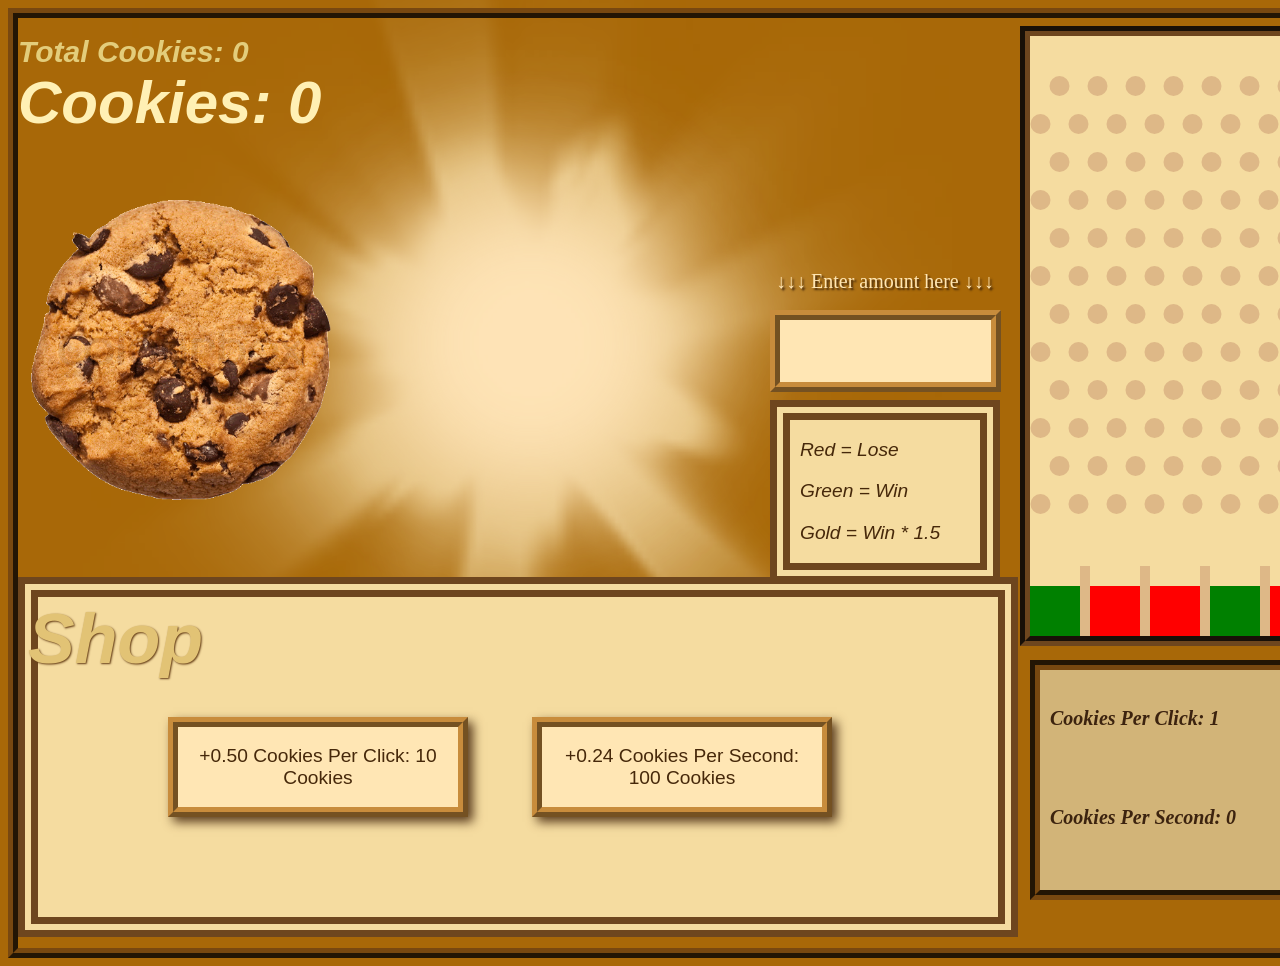
<file: CookieDrop/index.html>
<!DOCTYPE html>
  <html lang="en">
  <head>
      <meta charset="UTF-8">
      <meta name="viewport" content="width=device-width, initial-scale=1.0">
      <title>Cookie Clicker</title>
      <!-- StyleSheets for each half of the game -->
      <link rel="stylesheet" href="./CookieClickerCode/CSS/stylesCookieClicker.css">
      <link rel="stylesheet" href="./PlinkoCode/CSS/stylesPlinko.css">

      <style id="body">
          body
          {
              background-color: rgb(168, 104, 8);
              width: 1430px;
              height: 930px;
              border: ridge 10px rgb(120, 72, 16)
          }
      </style>
      
      
  </head>
  <body id="body">
  <!-- Cookie Clicker content -->
      <div id="CookieClickerContent">
          <h2 id="cookiesOutput">Cookies: 0</h2>
          <h2 id="cookiesTotal">Cookies: 0</h2>

          <div id="Stats">
              <h4 id="cpcOutput">Cookies Per Click: 1</h4>
              <br>
              <h4 id="cpsOutput">Cookies Per Second: 0</h4>
          </div>

          <div class="cookieWrap">
              <img src="./CookieClickerCode/images/cookie.png" id="cookiePicture">
          </div>

          <div class="gloweffects">
              <img src="./CookieClickerCode/images/GJ_ParticleSheet-uhd2.png" alt="" id="glow1">
              <img src="./CookieClickerCode/images/GJ_ParticleSheet-uhd.png" alt="" id="glow2">
          </div>

          <br>

          <h2 id="ShopText">Shop</h2>
              <div id="shopButtons">
                  <button id="upgrade1Button" class="buttons">+0.5 Cookies Per Click: 10 Cookies</button>
                  <button id="upgrade2Button" class="buttons">+0.05 Cookies Per Second: 100 Cookies</button>
              </div>

          <!-- <script src="./CookieClickerCode/cookieClicker.js"> -->
          <!-- </script> -->
      </div>

      <!-- Plinko Content -->
      <div id="PlinkoContent">

          
              <div id="directions">
                  <!-- <p style = "color: white" id = "score">Cookies: 0</p> -->
                  <p>Red = Lose</p>
                  <p>Green = Win</p>
                  <pd>Gold = Win * 1.5</p>
              </div>
              <input type="number" id="ballDropAmount" name="ballDropAmount">
              <p id="EnterText">↓↓↓ Enter amount here ↓↓↓</p>
      

      <canvas id="canvas" width="400" height="600"></canvas>
      <script>
        const canvas = document.getElementById("canvas");
        const ctx = canvas.getContext("2d");

      //ball variables
        const balls = [];
        const ballRadius = 9;
        const gravity = 0.3;

      //peg variables
        const pegs = [];
        const pegRadius = 10;
        const pegRows = 12;
        const pegCols = 11;
        const pegSpacing = 38;

        //Score Variables
        var cookieCount = 0;
        cookieCount.toFixed(2);
        var score = document.getElementById("cookiesOutput");
        var typedAmount = 1;
        var type = 1;



        //Inner wall list to store the x and y variables
        const walls = [];

        

        //creates the pegs going by each row and collom, and creates their x and y values
        for (let row = 0; row < pegRows; row++) {
          for (let col = 0; col < pegCols; col++) {
            const x = col * pegSpacing + (row % 2 === 0 ? pegSpacing / 2 : 0) + 10.5;
            const y = row * pegSpacing + 50;
            pegs.push({ x, y });
          }
        }

        //ball class
        class Ball {
          //the constructor for the initial x and y value of the ball along with the velocity x and velocity y
          constructor(x, y) {
            this.x = x;
            this.y = y;
            this.vx = 0;
            this.vy = 0;
          }
          //update the balls gravity and the x and y value by the velocity along with collision factors
          update() {
          //bounce level
          const restitution = Math.floor(Math.random() + 2.1); 


          //updates the ball if it needs to be destroyed
            if (this.y > 550) {
              this.toDelete = true;
            }

            

            
            this.vy += gravity;
            this.x += this.vx;
            this.y += this.vy;

            //stops the ball from going past the wall and allows the ball to slightly bounce off the wall
            if (this.x - ballRadius < 0 || this.x + ballRadius > canvas.width) {
              this.vx *= -restitution;
              this.x = Math.max(ballRadius, Math.min(this.x, canvas.width - ballRadius));
            }

            

          //creates the collision with the pegs
            for (const peg of pegs) {
              const dx = this.x - peg.x;
              const dy = this.y - peg.y;
              const distance = Math.sqrt(dx * dx + dy * dy);

              if (distance < ballRadius + pegRadius) {
                
                const angle = Math.atan2(dy, dx);
                this.vx += Math.cos(angle) * restitution;
                this.vy += Math.sin(angle) * restitution;

              
                const overlap = ballRadius + pegRadius - distance;
                this.x += Math.cos(angle) * overlap;
                this.y += Math.sin(angle) * overlap;
              }
            }

            //creates the collision with the inner walls
            for (const wall of walls)
            {
              const wx = this.x - wall.x;
              const wy = this.y - wall.y;
              const dist = Math.sqrt(wx * wx + wy * wy);

              if (this.x + ballRadius > wall.x && this.x + ballRadius < this.x + 10 && this.y + ballRadius > wall.y && this.y + ballRadius < wall.y + 70)
            {
              if (this.x - ballRadius < wall.x || this.x + ballRadius > wall.x + 10) {
                  this.dx *= -1; 
                }
              if (this.y - ballRadius < wall.y || this.y + ballRadius > wall.y + 10) {
                  this.dy *= -1; 
              }
            }
            } 
            //score check system
            if(this.y >= 550 && this.y <= 557)
            {
              if(this.x >= 0 && this.x <= 55 || this.x >= 175 && this.x <= 235)
            {
                cookieCount+= (type /0.5);
                score.innerText = "Cookies: " + cookieCount.toFixed(2);
                if(cookieCount < 0)
            {
              cookieCount = 0;
              score.innerText = "Cookies: " + cookieCount.toFixed(2);
            }
            }
            else if (this.x >= 56 && this.x <= 176 || this.x >= 236 && this.x <= 355)
            {
              if(cookieCount < 0)
            {
              cookieCount-=(type / 0.8);
              score.innerText = "Cookies: " + cookieCount.toFixed(2);
              if(cookieCount < 0)
            {
              cookieCount = 0;
              score.innerText = "Cookies: " + cookieCount.toFixed(2);
            }
            }
            else{
              cookieCount-=(type * 0.8);
              score.innerText = "Cookies: " + cookieCount.toFixed(2);
              if(cookieCount < 0)
            {
              cookieCount = 0;
              score.innerText = "Cookies: " + cookieCount.toFixed(2);
            }
            }
              
            }
            else if (this.x >= 356 && this.x <= 400){
              if(cookieCount <= 0)
            {
              cookieCount += (type / -1.5);
              score.innerText = "Cookies: " + cookieCount.toFixed(2);
              if(cookieCount < 0)
            {
              cookieCount = 0;
              score.innerText = "Cookies: " + cookieCount.toFixed(2);
            }
            }
            else if (cookieCount == 0){
              cookieCount++;
              score.innerHTML = "Cookies: " + cookieCount.toFixed(2);
              if(cookieCount < 0)
            {
              cookieCount = 0;
              score.innerText = "Cookies: " + cookieCount.toFixed(2);
            }
            }
            else{
              cookieCount += (type * 1.5);
              score.innerText = "Cookies: " + cookieCount.toFixed(2);
              if(cookieCount < 0)
            {
              cookieCount = 0;
              score.innerText = "Cookies: " + cookieCount.toFixed(2);
            }
            }
              
            }
          }
          }
          //draws the balls
          draw() {

            //the main body of the cookie
            ctx.beginPath();
            ctx.arc(this.x, this.y, ballRadius, 0, Math.PI * 2);
            ctx.fillStyle = "#CD853F";
            ctx.fill();
            ctx.closePath();


            //the chocolate chips on the cookie
            //chip 1
            ctx.beginPath();
            ctx.arc(this.x - 3, this.y - 3, ballRadius - 7, 0, Math.PI * 2);
            ctx.fillStyle = "#8B4513";
            ctx.fill();
            ctx.closePath();
            //chip 2
            ctx.beginPath();
            ctx.arc(this.x + 3, this.y - 1, ballRadius - 7, 0, Math.PI * 2);
            ctx.fillStyle = "#8B4513";
            ctx.fill();
            ctx.closePath();
            //chip 3
            ctx.beginPath();
            ctx.arc(this.x - 1, this.y + 4, ballRadius - 7, 0, Math.PI * 2);
            ctx.fillStyle = "#8B4513";
            ctx.fill();
            ctx.closePath();
          }
        }
        //draws the inner walls
        function drawInnerWalls()
        {
          const y = 530;
          for(let i = 50; i <= 350; i+=60)
        {
          const x = i;
          ctx.fillRect(x, y, 10, 70);
          walls.push({x, y});
        }
        }


        //draws the score boxes
        function drawBoxes()
        {
          ctx.fillStyle = "green";
          ctx.fillRect(0, 550, 50, 50);
          ctx.fillStyle = "red"
          ctx.fillRect(60, 550, 50, 50);
          ctx.fillRect(120, 550, 50, 50);
          ctx.fillStyle = "green";
          ctx.fillRect(180, 550, 50, 50);
          ctx.fillStyle = "red"
          ctx.fillRect(240, 550, 50, 50);
          ctx.fillRect(300, 550, 50, 50);
          ctx.fillStyle = "gold"
          ctx.fillRect(360, 550, 50, 50);
        }


        
        
        //draws the pegs
        function drawPegs() {
          for (const peg of pegs) {
            ctx.beginPath();
            ctx.arc(peg.x, peg.y, pegRadius, 0, Math.PI * 2);
            ctx.fillStyle = "burlywood";
            ctx.fill();
            ctx.closePath();
          }
        }


        //the animator funciton for the balls
        function animate() {
          ctx.clearRect(0, 0, canvas.width, canvas.height);
          drawBoxes();
          drawPegs();
          drawInnerWalls();

          for (const ball of balls) {
            ball.update();
            ball.draw();
          }

          requestAnimationFrame(animate);
        }

        //spawns a ball on the x axis of where you click but wil always start at the top
        canvas.addEventListener("click", (e) => {
        if(cookieCount >= 1)
        {
        
          typedAmount = document.getElementById("ballDropAmount");
          type = typedAmount.value;
          if(type <= cookieCount)
        {
          cookieCount -= Number(type);
          score.innerText = "Cookies: " + cookieCount.toFixed(2);
          const rect = canvas.getBoundingClientRect();
          const x = e.clientX - rect.left;
          balls.push(new Ball(x, ballRadius));
        }
        for (let i = balls.length - 1; i >= 0; i--) {
                balls[i].update();

                if (balls[i].toDelete) {
                  balls.splice(i, 1);  // remove the ball
                 }
            }
        }
        });
        //calls the animation function
        animate();




        //cookie clicker code
        // self-explanitory variables

  var cookiesPerClick = 1;
  var cookiesPerSecond = 0 * 10 ;
  var upgrade1Cost = 10;
  var upgrade2Cost = 100;
  var upgradeCPC = 0.5 + cookiesPerSecond / 2;
  var upgradeCPS = 0.05 + cookiesPerClick / 8 * 10;

  //total cookie amount used to scale upgrades when the numbers get very high
  var totalCookieAmount = 0;

  // main function which updates cookies with CPS and updates the upgradeCPC and upgradeCPS values
  var ups = 1000/15
  var timer = setInterval(main, ups)

  function main()
  {
      cookieCount = cookieCount + cookiesPerSecond / 10 

      upgradeCPC = 0.5 + cookiesPerSecond / 1.75 + (totalCookieAmount/300000);
      upgradeCPS = 0.1 + cookiesPerClick / 7 + (totalCookieAmount/300000);

      document.getElementById('upgrade1Button').innerText = "+" + upgradeCPC.toFixed(2) + " Cookies Per Click: " + (Math.round(upgrade1Cost * 100) / 100) + " Cookies"
      document.getElementById('upgrade2Button').innerText = "+" + upgradeCPS.toFixed(2) + " Cookies Per Second: " + (Math.round(upgrade2Cost * 100) / 100) + " Cookies"
      document.getElementById('cookiesOutput').innerText = "Cookies: " + Math.round(cookieCount * 100) / 100;

      totalCookieAmount = totalCookieAmount + cookiesPerSecond
      document.getElementById('cookiesTotal').innerText = "Total Cookies: " + Math.round(totalCookieAmount * 100) / 100;
      
  }

  // Event listener for clicking the cookie
      document.getElementById('cookiePicture').addEventListener('click', function() {
          cookieCount = cookieCount + cookiesPerClick;
          //document.getElementById('cookiesOutput').innerText = "Cookies: " + Math.round(cookieCount * 100) / 100;
          totalCookieAmount = totalCookieAmount + cookiesPerClick
      });

  // Event listener for upgrading the cookies per click
      document.getElementById('upgrade1Button').addEventListener('click', function() {
          if (cookieCount >= upgrade1Cost) {
              cookieCount -= upgrade1Cost;
              cookiesPerClick = cookiesPerClick + 0.5 + cookiesPerSecond/1.75;
              
              upgrade1Cost = upgrade1Cost * 1.05;
              
              document.getElementById('cookiesOutput').innerText = "Cookies: " + Math.round(cookieCount * 100) / 100;
              document.getElementById('cpcOutput').innerText = "Cookies Per Click: " + Math.round(cookiesPerClick * 100) / 100;

              //old method for cost
              //document.getElementById('upgrade1Cost').innerText = "Upgrade Cost: " + Math.floor(upgrade1Cost);
          }
      });

      document.getElementById('upgrade2Button').addEventListener('click', function() {
          if (cookieCount >= upgrade2Cost) {
              cookieCount -= upgrade2Cost;
              cookiesPerSecond = cookiesPerSecond + 0.05 + cookiesPerClick/7;
              
              upgrade2Cost = upgrade2Cost * 3.5;
              
              document.getElementById('cookiesOutput').innerText = "Cookies: " + Math.round(cookieCount * 100) / 100;
              document.getElementById('cpsOutput').innerText = "Cookies Per Second: " + Math.round(cookiesPerSecond * 100) / 100;
              
              //old method for cost
              //document.getElementById('upgrade1Cost').innerText = "Upgrade Cost: " + Math.floor(upgrade1Cost);
            
          }
      });

      
      </script>

      </div>
  </body>
  </html>
</file>
<file: CookieDrop/CookieClickerCode/CSS/stylesCookieClicker.css>
/* Static content*/


#CookieClickerContent
{
    align-content: center;
    place-items: center;
    width: 1000px;
    ;
}

#cookiesTotal
{
    position: absolute;
    top: 10px;
    color: rgba(255, 254, 180, 0.676);
    font-style: oblique;
    font-family: 'Gill Sans', 'Gill Sans MT', Calibri, 'Trebuchet MS', sans-serif;
    font-size: 30px
}

#cookiesOutput
{
    color: rgb(255, 240, 180);
    font-style: oblique;
    font-family: 'Gill Sans', 'Gill Sans MT', Calibri, 'Trebuchet MS', sans-serif;
    font-size: 60px
}

#Stats
{
    border: groove 10px rgb(120, 72, 16);
    background-color: rgb(210, 180, 120);
    color: rgb(60, 35, 15);
    font-style: italic;
    position:absolute;
    top: 660px;
    left: 1030px;
    padding: 10px;
    width: 350px;
    height: 200px;
    font-size: 20px;
}

#ShopText
{
    font-size: 70px;
    padding: 10px;
    color: rgb(226, 195, 117);
    text-shadow: 1px 1px 2px rgb(100, 60, 20);
    font-style: oblique;
    font-family: 'Franklin Gothic Medium', 'Arial Narrow', Arial, sans-serif;
}

#shopButtons
{
    border: 20px double rgb(110, 70, 30);
    background-color: rgb(245, 220, 160);
    padding: 100px;
    margin-top: -170px;
}



/* dynamic content */
.buttons
{
    width: 300px;
    height: 100px;
    border: 10px ridge rgb(200, 140, 60);
    background-color: rgb(255, 230, 180);
    text-align: center;
    box-shadow: 5px 5px 10px rgb(90, 60, 30);
    transition: 0.3s ease-in-out;
    flex-direction: column;
    justify-content: center;
    align-items: center;
    padding: 10px;
    margin-right: 30px;
    margin-left: 30px;
    margin-top: 20px;
    color: rgb(70, 40, 10);
    font-family:'Franklin Gothic Medium', 'Arial Narrow', Arial, sans-serif;
    font-size: larger;
}

#glow1
{
   
   position: absolute;
   top: -70px;
   left: 52px;
   width: 900px;
   z-index: -20;
   animation: glowRotate 30s linear infinite;

}

#glow2
{
   position: absolute;
   top: 50px;
   left: 220px;
   width: 600px;
   z-index: -1;
}


/* Cookie animations and style */
.cookieWrap
{
    min-width: 300px;
    min-height: 300px;
    padding: 13px;
    display: inline-block;
    transition: transform 0.3s ease-in-out;
    animation: cookieRotate 60s linear infinite;
    display: flex;
}

/* Style for the actual cookie picture */
#cookiePicture
{
    width: 300px;
    height: 300px;
    transition: transform 0.3s ease-out;
    display: block;
    
}

/* Expands cookie when hovering */
#cookiePicture:hover
{
    transform: scale(1.15);
}

/* Activates cookiebounce animation on click that makes the cookie pulse */
#cookiePicture:active
{
    animation: cookieBounce .25s ease;;
}

@keyframes cookieBounce
{
    0% {transform: scale(1.1);}
    50% {transform: scale(0.9);}
    100% {transform: scale(1.1);}
}

/* Animation that makes the cookie always roate slowly */
@keyframes cookieRotate
{
    0% {transform: rotate(0deg);}
    100% {transform: rotate(360deg);}
}

@keyframes glowRotate
{
    0% {transform: rotate(-0deg);}
    100% {transform: rotate(-360deg);}
}

/* animation for buttons */

.buttons:hover
{
    transform: scale(1.4);
}
</file>
<file: CookieDrop/PlinkoCode/CSS/stylesPlinko.css>
#canvas 
{
    display: block;
    margin: 0 auto;
    background: rgb(245, 220, 160);
    border: 10px groove rgb(110, 70, 30);
    position: absolute;
    top: 26px;
    left: 1020px;

}

#directions
{
    position: absolute;
    top: 400px;
    left: 770px;
    border: 20px double rgb(110, 70, 30);
    background-color: rgb(245, 220, 160);
    width: 180px;
    font-style: oblique;
    font-family: 'Franklin Gothic Medium', 'Arial Narrow', Arial, sans-serif;
    font-size: larger;
    z-index: +1;
    transition: ease-in-out;
    color: rgb(70, 40, 10);
    padding-left: 10px;
}

#ballDropAmount
{
    width: 207.2px;
    height: 60px;
    font-size: x-large;
    font-style: oblique;
    font-family: 'Franklin Gothic Medium', 'Arial Narrow', Arial, sans-serif;
    text-shadow: 1px 1px 2px rgb(100, 60, 20);
    border: 10px ridge rgb(200, 140, 60);
    background-color: rgb(255, 230, 180);
    position: absolute;
    top: 310px;
    left: 770px;
}

#EnterText
{
    text-shadow: 1px 1px 2px rgb(100, 60, 20);
    color:rgb(255, 230, 180) ;
    font-size: 20px;
    position: absolute;
    top: 250px;
    left: 776px;
    text-shadow: 2px 2px 2px rgb(65, 38, 11);
}
</file>
